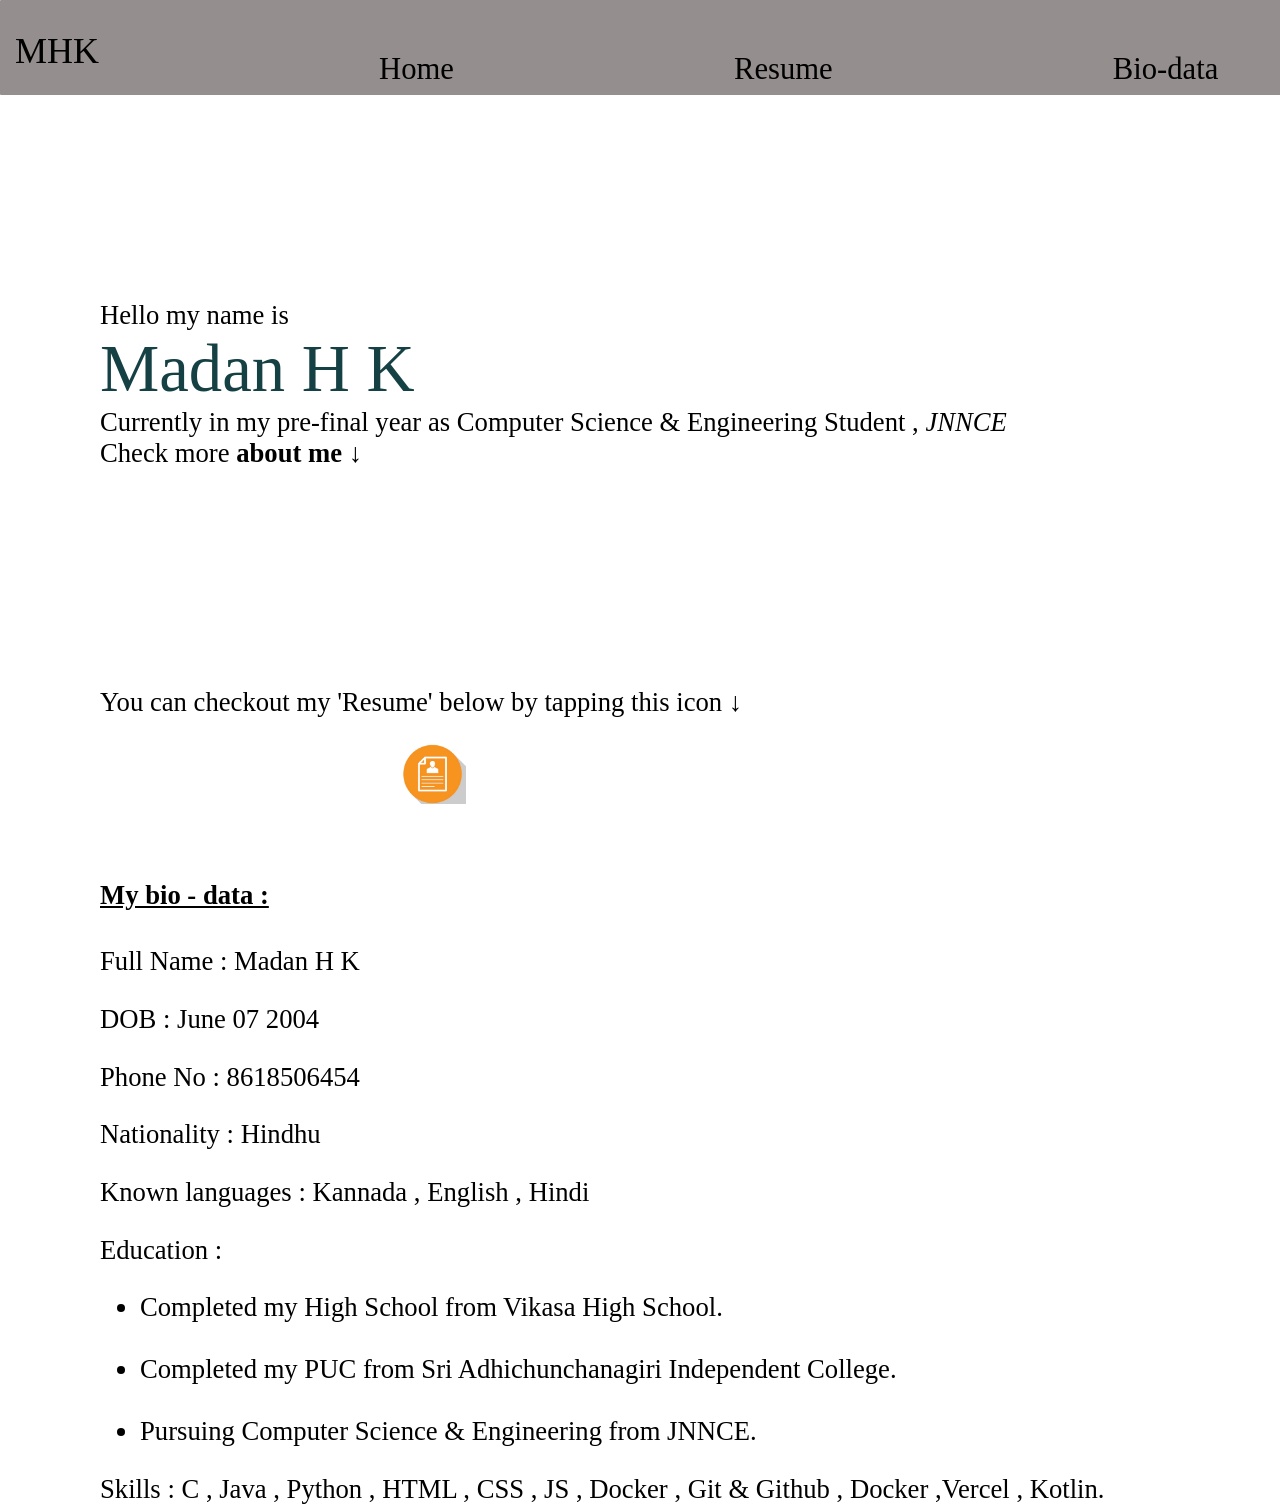
<file: index.html>
<!DOCTYPE html>
<html lang="en">
<head>
    <meta charset="UTF-8">
    <meta name="viewport" content="width=device-width, initial-scale=1.0">
    <title>Madan's resume</title>
    <link rel="stylesheet" href="assign1.css">
    <link rel="shortcut icon" href="favicon.ico" type="image/x-icon">
</head>
<body>
    <div id="navbar">
        <a id="logo">MHK</a>
        <a id="Hom" href=" ">Home</a>
        <a  id="Hom" href=" ">Resume</a>
        <a  id="Hom" href=" ">Bio-data</a>
    </div>
    <div id="Home">
        <p id="small_text">Hello my name is </p>
        <div id="names">Madan H K</div>
        <p id="small_text_2">Currently in my pre-final year as Computer Science & Engineering Student , <i>JNNCE</i>  <br>
            Check more <b>about me &#8595</b> </p> 
        </div>
    </div>
    <div >
        <p class="paragraph">You can checkout my 'Resume' below by tapping this icon &#8595</p>
    </div>
  <a href="https://drive.google.com/drive/u/0/folders/1HSK_ST3lFBlo5Zcbql2Pb1UJwL26LIvo"  class="resumephoto" target="main"><img src="IMG_4996.jpg" alt="drive" height="60"></a>
  <br>
  <br>
  <br>
    <div class="bio_data">
       <u> <h4 >My bio - data :</h4></u>
        <p>Full Name : Madan H K</p>
        <p>DOB : June 07 2004</p>
        <p>Phone No : 8618506454</p>
        <p>Nationality : Hindhu</p>
        <p>Known languages : Kannada , English , Hindi</p>
        <p>Education :
            <ul>
                <li>Completed my High School from Vikasa High School.</li><br>
                <li>Completed my PUC from Sri Adhichunchanagiri Independent College.</li><br>
                <li>Pursuing Computer Science & Engineering from JNNCE.</li>
            </ul>
        </p>
        <p>Skills  : C , Java , Python , HTML , CSS , JS , Docker , Git & Github , Docker ,Vercel , Kotlin.</p>
    </div>
</file>
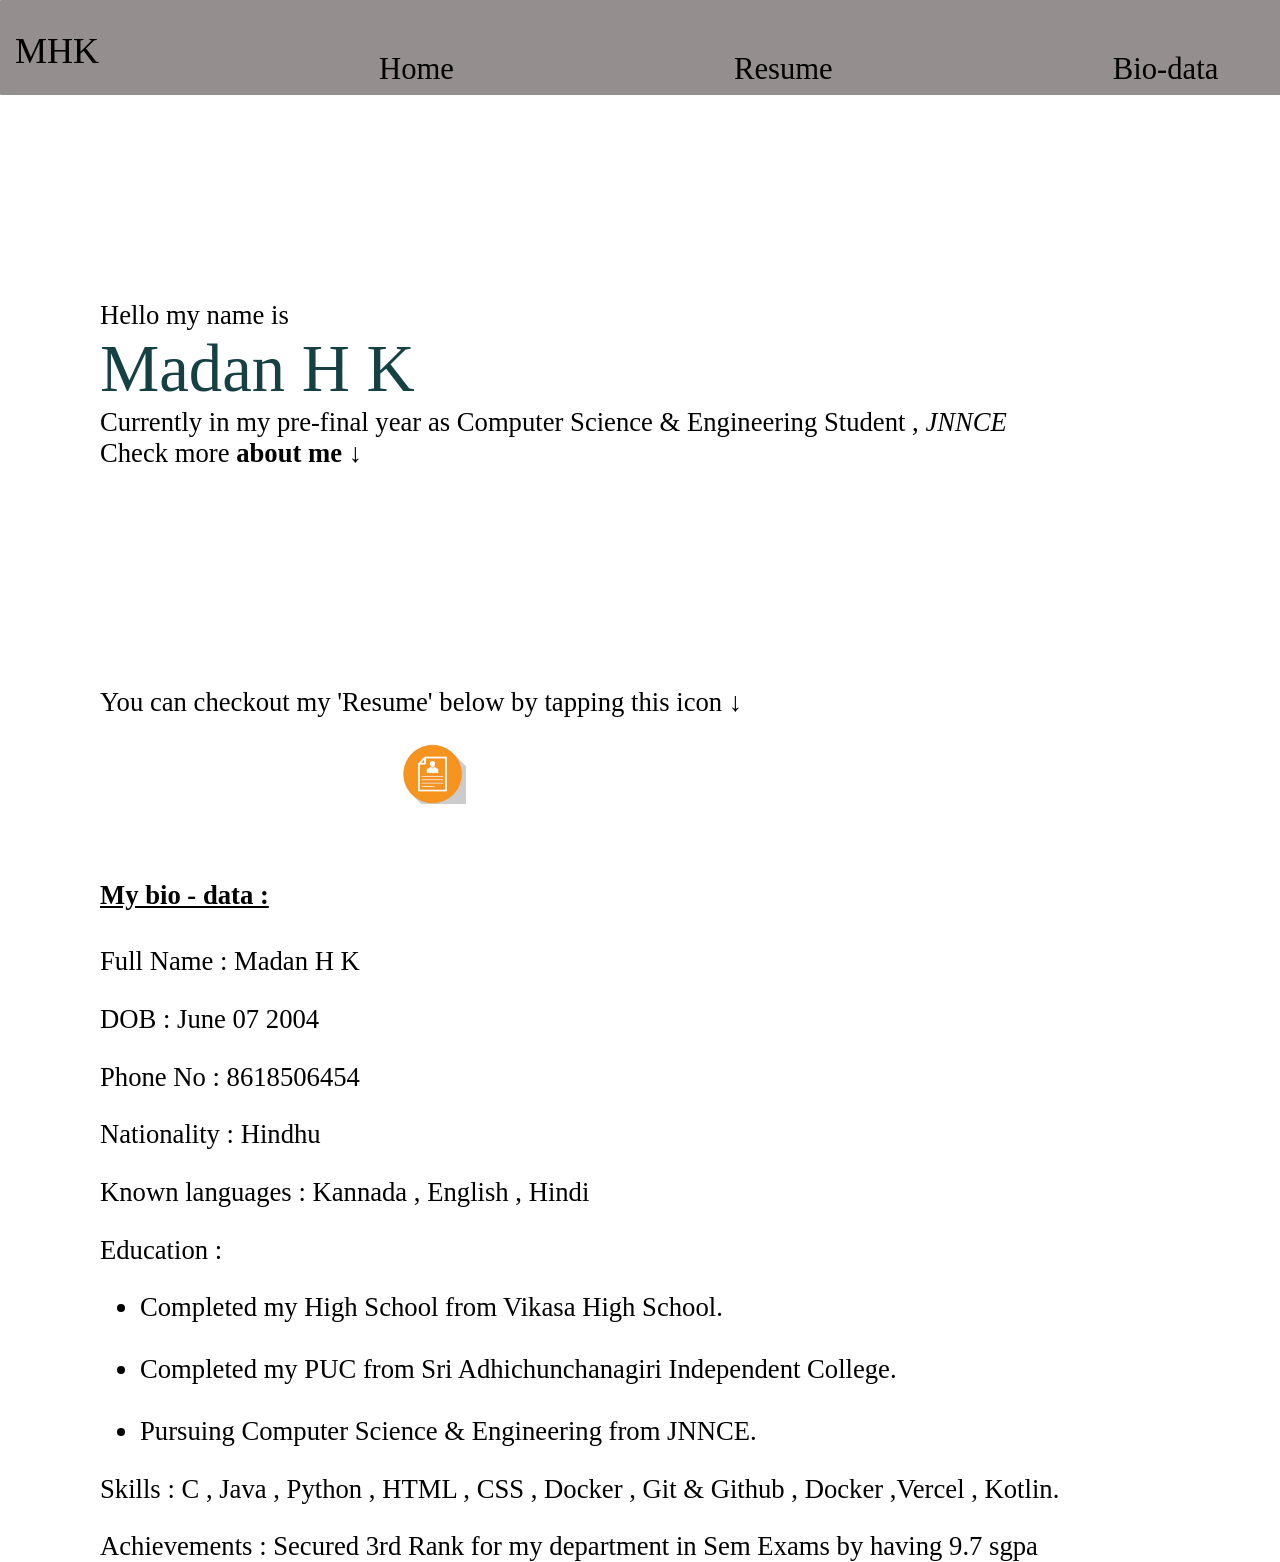
<file: assign1.html>
<!DOCTYPE html>
<html lang="en">
<head>
    <meta charset="UTF-8">
    <meta name="viewport" content="width=device-width, initial-scale=1.0">
    <title>Madan's resume</title>
    <link rel="stylesheet" href="assign1.css">
    <link rel="shortcut icon" href="favicon.ico" type="image/x-icon">
</head>
<body>
    <div id="navbar">
        <a id="logo">MHK</a>
        <a id="Hom" href=" ">Home</a>
        <a  id="Hom" href=" ">Resume</a>
        <a  id="Hom" href=" ">Bio-data</a>
    </div>
    <div id="Home">
        <p id="small_text">Hello my name is </p>
        <div id="names">Madan H K</div>
        <p id="small_text_2">Currently in my pre-final year as Computer Science & Engineering Student , <i>JNNCE</i>  <br>
            Check more <b>about me &#8595</b> </p> 
        </div>
    </div>
    <div >
        <p class="paragraph">You can checkout my 'Resume' below by tapping this icon &#8595</p>
    </div>
  <a href="https://drive.google.com/drive/u/0/folders/1HSK_ST3lFBlo5Zcbql2Pb1UJwL26LIvo"  class="resumephoto" target="main"><img src="IMG_4996.jpg" alt="drive" height="60"></a>
  <br>
  <br>
  <br>
    <div class="bio_data">
       <u> <h4 >My bio - data :</h4></u>
        <p>Full Name : Madan H K</p>
        <p>DOB : June 07 2004</p>
        <p>Phone No : 8618506454</p>
        <p>Nationality : Hindhu</p>
        <p>Known languages : Kannada , English , Hindi</p>
        <p>Education :
            <ul>
                <li>Completed my High School from Vikasa High School.</li><br>
                <li>Completed my PUC from Sri Adhichunchanagiri Independent College.</li><br>
                <li>Pursuing Computer Science & Engineering from JNNCE.</li>
            </ul>
        </p>
        <p>Skills  : C , Java , Python , HTML , CSS  , Docker , Git & Github , Docker ,Vercel , Kotlin.</p>
        <p>Achievements : Secured 3rd Rank for my department in Sem Exams by having 9.7 sgpa</p>
    </div>
</file>
<file: assign1.css>
body{
    top: 0;
    right: 0;
    bottom: 0;
    left: 0;
    margin: 0;
    font-family: Cambria, Cochin, Georgia, Times, 'Times New Roman', serif;
z-index: 0;

}
#navbar{
    top: 0%;
    height: 95px;
    width: 1470px;
    display: flex;
    z-index: 2;
    background-color:#948e8e;
    border-radius: 1px;
    position: fixed;
    font-family: Cambria, Cochin, Georgia, Times, 'Times New Roman', serif;
}


#logo{
    padding-left: 15px;
    padding-top: 30px;
    font-size: 27pt;
    font-family: fantasy, serif;
    position: relative;

}
#Hom{
    text-decoration: none;
    padding-left: 280px;
    padding-top: 52px;
    color: black;
    font-size: 23pt;
}
#Home{
    
    height: 360px;
    width: 1470px;
    font-family: Cambria, Cochin, Georgia, Times, 'Times New Roman', serif;
}
#names{
    text-align: left;
    margin-left: 100px;
    font-size: 50pt;
    color: rgb(21, 65, 68);
}
#small_text{
    font-size: 20pt;
    margin: 300px 0px 0px 100px;
}
#small_text_2{
    font-size: 20pt;
    margin: 0px 0px 0px 100px;
}
a{
    height: 100px;
}
.resumephoto{
    margin-left: 400px;
}
.paragraph{
    font-size: 20pt;
    margin-left: 100px;
    font-weight: 400;
}
.bio_data{
    height: 600px;
    font-size: 20pt;
    margin-left: 100px;
}
</file>
